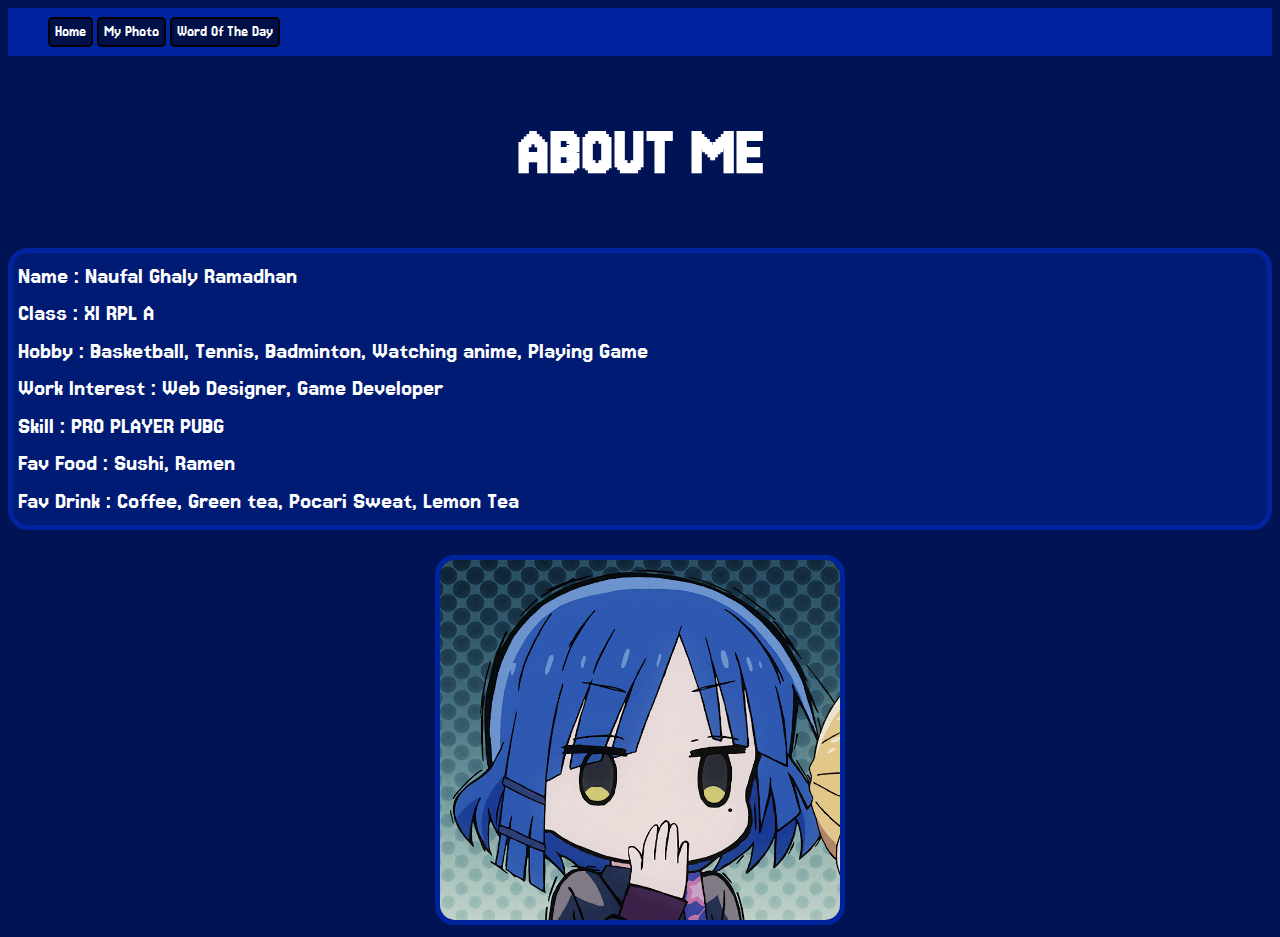
<file: Portofolio/index.html>
<!DOCTYPE html>
<html lang="en">
  <head>
    <meta charset="UTF-8" />
    <meta name="viewport" content="width=device-width, initial-scale=1.0" />
    <title>Portofolio</title>
    <link rel="stylesheet" href="MyWeb.css" />

    <link rel="preconnect" href="https://fonts.googleapis.com" />
    <link rel="preconnect" href="https://fonts.gstatic.com" crossorigin />
    <link
      href="https://fonts.googleapis.com/css2?family=Jersey+15&display=swap"
      rel="stylesheet"
    />
  </head>

  <body>
    <header>
      <nav>
        <ul>
          <li>
            <a href="index.html">Home</a>
            <a href="Porto.html">My Photo</a>
            <a href="Folio.html">Word Of The Day</a>
          </li>
        </ul>
      </nav>
    </header>
    <h1></h1>
    <h2>ABOUT ME</h2>
    <p>
      Name : Naufal Ghaly Ramadhan <br />
      Class : XI RPL A <br />Hobby : Basketball, Tennis, Badminton, Watching
      anime, Playing Game <br />
      Work Interest : Web Designer, Game Developer<br />
      Skill : PRO PLAYER PUBG <br />
      Fav Food : Sushi, Ramen <br />
      Fav Drink : Coffee, Green tea, Pocari Sweat, Lemon Tea
    </p>
    <div style="text-align: center">
      <img src="Ryo Yamada.gif" width="400px" />
    </div>
  </body>
</html>
</file>
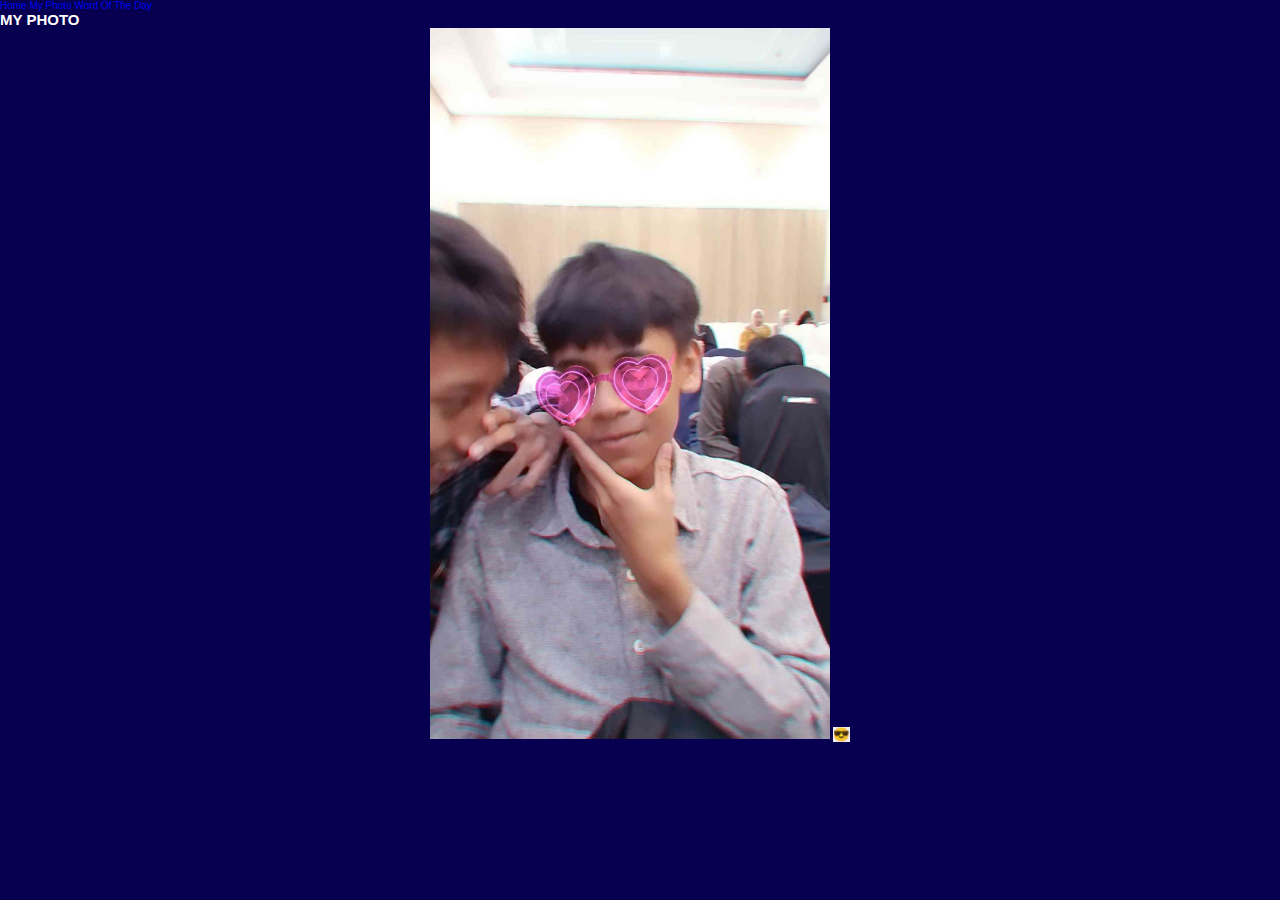
<file: Porto.html>
<!DOCTYPE html>
<html lang="en">
  <head>
    <meta charset="UTF-8" />
    <meta name="viewport" content="width=device-width, initial-scale=1.0" />
    <title>Portofolio</title>
    <link rel="stylesheet" href="MyWeb.css" />

    <link rel="preconnect" href="https://fonts.googleapis.com" />
    <link rel="preconnect" href="https://fonts.gstatic.com" crossorigin />
    <link
      href="https://fonts.googleapis.com/css2?family=Jersey+15&display=swap"
      rel="stylesheet"
    />
  </head>

  <body>
    <header>
      <nav>
        <ul>
          <li>
            <a href="index.html">Home</a>
            <a href="Porto.html">My Photo</a>
            <a href="Folio.html">Word Of The Day</a>
          </li>
        </ul>
      </nav>
    </header>
    <h1></h1>
    <h2>MY PHOTO</h2>
    <div style="text-align: center">
      <img
        src="WhatsApp Image 2025-07-27 at 19.57.08_b092feaf.jpg"
        width="400px"
      />
      <button id="myButton">😎</button>

      <script src="Jawa.js"></script>
      <script>
        document
          .getElementById("myButton")
          .addEventListener("click", showAlert);
      </script>
    </div>
  </body>
</html>
</file>
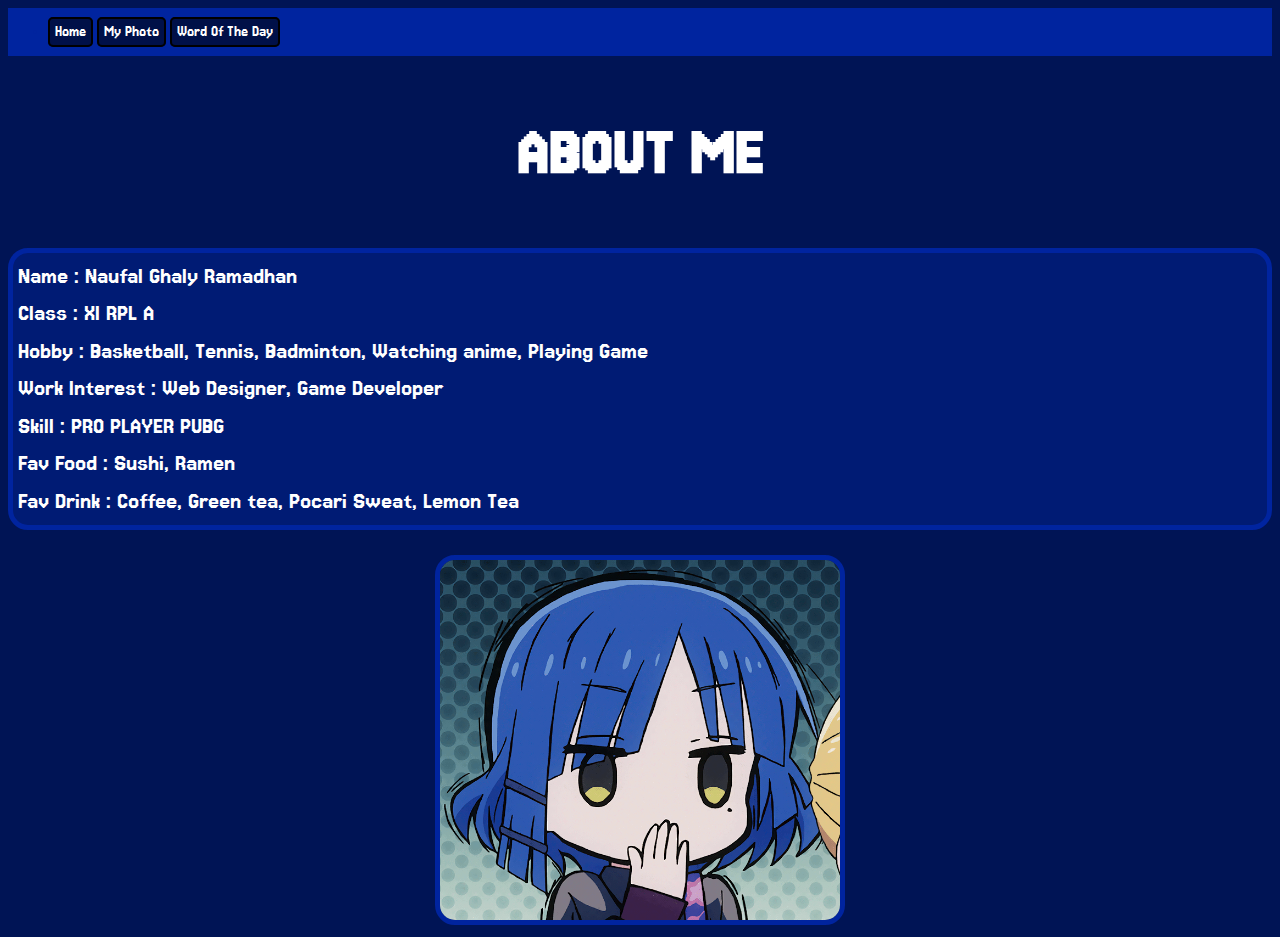
<file: Portofolio/MyWeb.html>
<!DOCTYPE html>
<html lang="en">
  <head>
    <meta charset="UTF-8" />
    <meta name="viewport" content="width=device-width, initial-scale=1.0" />
    <title>Portofolio</title>
    <link rel="stylesheet" href="MyWeb.css" />

    <link rel="preconnect" href="https://fonts.googleapis.com" />
    <link rel="preconnect" href="https://fonts.gstatic.com" crossorigin />
    <link
      href="https://fonts.googleapis.com/css2?family=Jersey+15&display=swap"
      rel="stylesheet"
    />
  </head>

  <body>
    <header>
      <nav>
        <ul>
          <li>
            <a href="MyWeb.html">Home</a>
            <a href="Porto.html">My Photo</a>
            <a href="Folio.html">Word Of The Day</a>
          </li>
        </ul>
      </nav>
    </header>
    <h1></h1>
    <h2>ABOUT ME</h2>
    <p>
      Name : Naufal Ghaly Ramadhan <br />
      Class : XI RPL A <br />Hobby : Basketball, Tennis, Badminton, Watching
      anime, Playing Game <br />
      Work Interest : Web Designer, Game Developer<br />
      Skill : PRO PLAYER PUBG <br />
      Fav Food : Sushi, Ramen <br />
      Fav Drink : Coffee, Green tea, Pocari Sweat, Lemon Tea
    </p>
    <div style="text-align: center">
      <img src="Ryo Yamada.gif" width="400px" />
    </div>
  </body>
</html>
</file>
<file: Portofolio/MyWeb.css>
h1 {
  color: #ffffff;
  font-family: "Jersey 15", sans-serif;
  text-align: center;
  font-size: 350%;
}
p {
  font-family: "Jersey 15", sans-serif;

  color: #ffffff;
  font-size: 25px;
  line-height: 1.5;
  border-style: solid;
  border-width: 5px;
  border-color: #00249f;
  border-radius: 20px;
  padding: 5px;
  background-color: #001b74;
}

a {
  color: #ffffff;
  border-style: solid;
  border-color: #000000;
  background-color: #000925b7;
  padding: 5px;
  border-width: 2px;
  border-radius: 5px;
  text-decoration: none;
  font-family: "Jersey 15", sans-serif;
}
a:hover {
  text-decoration: underline;
}
body {
  background-color: #001455;
}

h2 {
  color: #ffffff;
  font-family: "Jersey 15", sans-serif;
  font-size: 450%;
  text-align: center;
}
nav {
  background-color: #00249f;
  color: #00249f;
  display: flex;
  justify-content: space-between;
  font-family: "Jersey 15", sans-serif;
}
img {
  border-style: solid;
  border-color: #00249f;
  border-radius: 20px;
  border-width: 5px;
}
</file>
<file: MyWeb.css>
* {
  margin: 0;
  padding: 0;
  box-sizing: border-box;
  text-decoration: none;
  border: none;
  outline: none;
  scroll-behavior: smooth;
  font-family: "Jersey 20", sans-serif;
}
:root {
  --bg-color: #070050;
  --snd-bg-color: #005ea1;
  --text-color: #fff;
  --main-color: #003380;
  --Random-color: #090070;
  --R-color: #0088b3;
}

html {
  font-size: 62.5%;
  overflow-x: hidden;
}

body {
  background: var(--bg-color);
  color: var(--text-color);
}

section {
  min-height: 100vh;
  padding: 10rem 9% 2rem;
}

/* Bagian header */

.header {
  position: fixed;
  width: 100%;
  top: 0;
  right: 0;
  z-index: 1000;
  display: flex;
  align-items: center;
  justify-content: space-between;
  padding: 2rem 5%;
  background: var(--main-color);
  backdrop-filter: blur(10px);
  transition: all 0.5s ease;
}

.logo {
  font-size: 3rem;
  color: var(--text-color);
  font-weight: 700;
  cursor: pointer;
  transition: 0.3s ease;
}

.logo:hover {
  transform: scale(1.05);
}

.navbar a {
  font-size: 1.9rem;
  color: var(--text-color);
  margin-left: 4rem;
  font-weight: 700;
  transition: 0.3s ease;
}

.navbar a:hover,
.navbar a.active {
  color: var(--Random-color);
}

#menu-icon {
  font-size: 3.6rem;
  color: var(--bg-color);
  cursor: pointer;
  display: none;
}

/* Bagian Home */

.home {
  display: flex;
  justify-content: center;
  align-items: center;
}

.home-img img {
  width: 25vw;
  border-radius: 50%;
  box-shadow: 0 0 25px var(--main-color);
  cursor: pointer;
  animation: flaotImage 4s ease-in-out infinite;
  transition: 0.4s ease;
}

.home-img img:hover {
  box-shadow: 0 0 25px var(--main-color), 0 0 35px var(--main-color),
    0 0 45px var(--main-color);
}

@keyframes flaotImage {
  0% {
    transform: translateY(0);
  }
  50% {
    transform: translateY(-2.4rem);
  }
  100% {
    transform: translateY(0);
  }
}

.home-content {
  margin-left: 5rem;
}

.home-content h3 {
  font-size: 3.7rem;
  font-weight: 700;
}

.home-content h3:nth-of-type(2) {
  margin-bottom: 2rem;
}

span {
  color: var(--R-color);
}

.home-content h1 {
  font-size: 6rem;
  font-weight: 700;
  line-height: 1.3;
}

.home-content p {
  font-size: 2.4rem;
}

.social-media a {
  display: inline-flex;
  justify-content: center;
  align-items: center;
  width: 42px;
  height: 42px;
  background: transparent;
  border: 0.2rem solid var(--R-color);
  border-radius: 50%;
  font-size: 2rem;
  color: var(--R-color-);
  margin: 3rem 1.5rem 3rem 0;
  transition: 0.3s ease;
}

.social-media a:hover {
  transform: scale(1.2) translateY(-10px);
  background-color: var(--R-color);
  color: var(--bg-color);
  box-shadow: 0 0 25px var(--R-color);
}

.btn {
  display: inline-block;
  padding: 1rem 2.8rem;
  background: var(--R-color);
  border-radius: 4rem;
  box-shadow: none;
  font-size: 1.6rem;
  color: var(--text-color);
  letter-spacing: 0.1rem;
  font-weight: 600;
  transition: 0.3s ease;
}

.btn:hover {
  box-shadow: 0 0 1.6rem var(--R-color);
}

/* Bagian About me */

.about {
  display: flex;
  align-items: center;
  justify-content: center;
  gap: 2rem;
  background: var(--Random-color);
}

.about-img img {
  width: 25vw;
  border: 2px solid var(--R-color);
  border-radius: 50%;
  box-shadow: 0 0 25px var(--R-color);
  cursor: pointer;
  transition: 0.4s ease;
}

.about-img img:hover {
  box-shadow: 0 0 25px var(--main-color), 0 0 35px var(--main-color),
    0 0 45px var(--main-color);
}

.heading {
  font-size: 6rem;
  text-align: left;
}

.about-content {
  padding: 0 4rem;
}

.about-content h2 {
  text-align: left;
  line-height: 1.2;
}

.about-content h3 {
  font-size: 3rem;
}

.about-content p {
  font-size: 3rem;
  margin: 2rem 0 3rem;
}

/* bagian word */

.word {
  display: flex;
  align-items: center;
  justify-content: center;
  gap: 2rem;
}

.word-img img {
  width: 25vw;
  border: 2px solid var(--R-color);
  border-radius: 10%;
  box-shadow: 0 0 25px var(--R-color);
  cursor: pointer;
  transition: 0.4s ease;
}

.word-img img:hover {
  box-shadow: 0 0 25px var(--main-color), 0 0 35px var(--main-color),
    0 0 45px var(--main-color);
}

/* Bagian Footer */

.footer {
  position: relative;
  bottom: 0;
  width: 100%;
  padding: 40px 0;
  background-color: var(--snd-bg-color);
}

.footer .social {
  text-align: center;
  padding-bottom: 25px;
  color: var(--main-color);
}

.footer .social a {
  font-size: 25px;
  color: var(--main-color);
  border: 2px solid var(--main-color);
  width: 42px;
  height: 42px;
  line-height: 42px;
  display: inline-block;
  text-align: center;
  border-radius: 50%;
  margin: 0 10px;
  transition: 0.3s ease;
}

.footer .social a:hover {
  transform: scale(1.2) translateY(-10px);
  background-color: var(--R-color);
  color: var(--bg-color);
  box-shadow: 0 0 25px var(--R-color);
}

.footer .contact {
  margin-top: 20px;
  text-align: center;
  font-size: 16px;
  color: var(--text-color);
}

/* Responsive Design */

@media (max-width: 1200px) {
  html {
    font-size: 55%;
  }
}

@media (max-width: 991px) {
  .header {
    padding: 2rem 3%;
  }
  .section {
    padding: 10rem 3%;
  }
  .footer {
    padding: 2rem;
  }
}

@media (max-width: 991px) {
  #menu-icon {
    display: block;
  }
  .navbar {
    position: absolute;
    top: 100%;
    right: -100%;
    width: 255px;
    min-height: 100vh;
    display: flex;
    flex-direction: column;
    background: var(--main-color);
    transition: all 0.5s ease;
    backdrop-filter: blur(10px);
  }
  .navbar a {
    display: block;
    padding: 17px;
    font-size: 22px;
  }
  .navbar.active {
    right: 0;
  }
  .home {
    flex-direction: column;
  }
  .home-content h3 {
    font-size: 2.6rem;
  }
  .home-content h1 {
    font-size: 5rem;
  }
  .home-content {
    order: 2;
    margin-left: 1rem;
  }
  .home-img img {
    width: 70vw;
    margin-left: 1rem;
  }
  .about {
    flex-direction: column-reverse;
  }
  .about-img {
    width: 70vw;
    margin-top: 4rem;
  }
}

@media (max-width: 671px) {
  .home-img img {
    width: 70vw;
    margin-top: 8rem;
  }
  .about-img img {
    width: 70vw;
    margin-top: 4rem;
  }
}

@media (max-width: 671px) {
  hmtl {
    font-size: 50%;
  }
}
</file>
